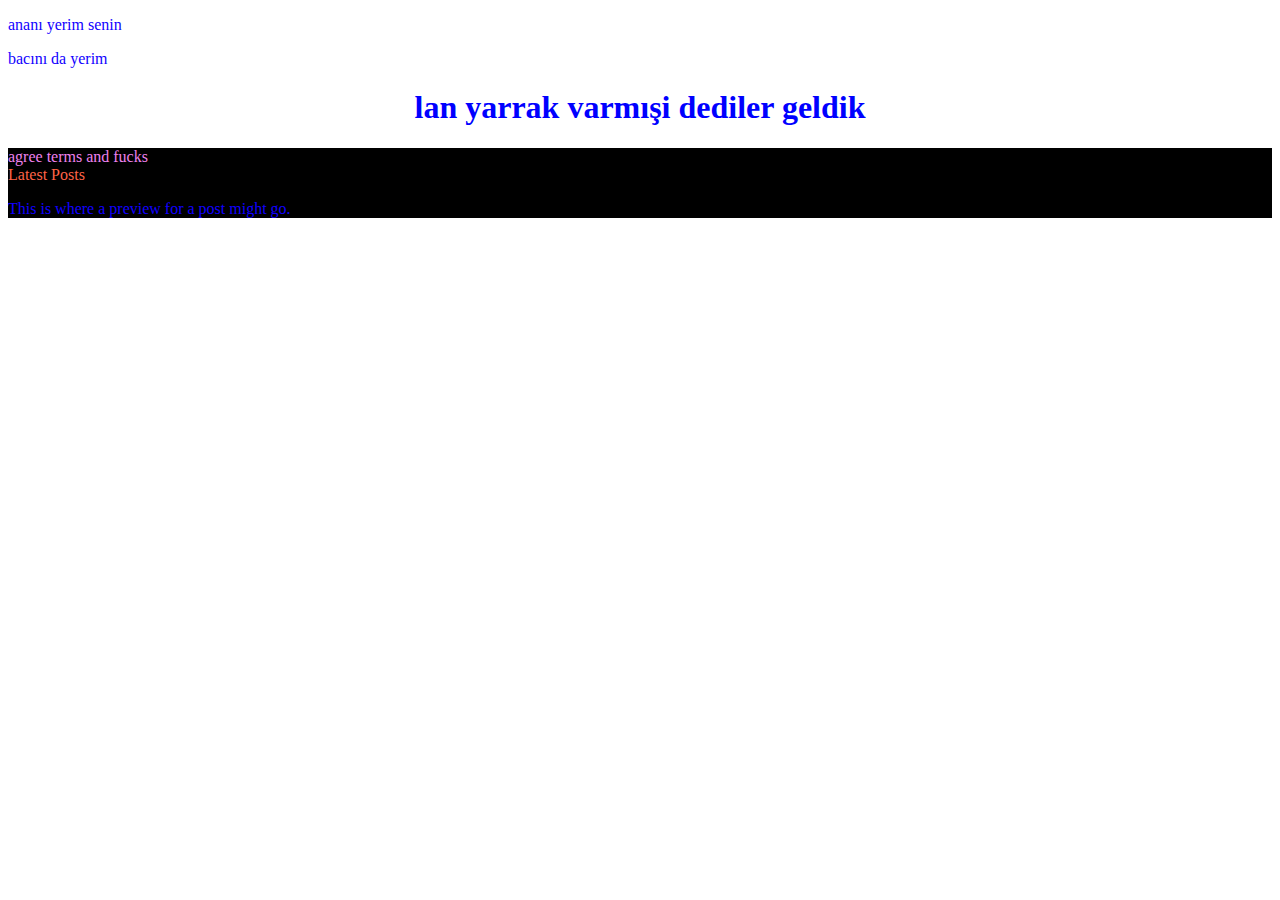
<file: index.html>
<!DOCTYPE html>
<meta charset="utf-8">
<head><link rel="stylesheet" href="style.css">
    <body>
    <p>ananı yerim senin</p>
    <p>bacını da yerim</p>
    <h1 align = center>lan yarrak varmışi dediler geldik</h1>
    
    <div class="alert">agree terms and fucks</div>
    

    <div>
        <div class="subsection header">Latest Posts</div>
        <p class="subsection preview">This is where a preview for a post might go.</p>
      </div>
      <div class="ancestor"> <!-- A -->
        <div class="contents"> <!-- B -->
          <div class="contents"> <!-- C -->
          </div>
        </div>
      </div>
      
      <div class="contents"></div> <!-- D -->
</body>

</head>
</file>
<file: style.css>
.alert{background-color: rgb(0, 0, 0);
  color: violet;}


div {
  color: white;
  background-color: black;
}
h1{color: blue;}
* {
  color: rgb(17, 0, 255);
}

.subsection.header{color: tomato;}

.ancestor .contents {color: rgb(185, 185, 185);}
</file>
